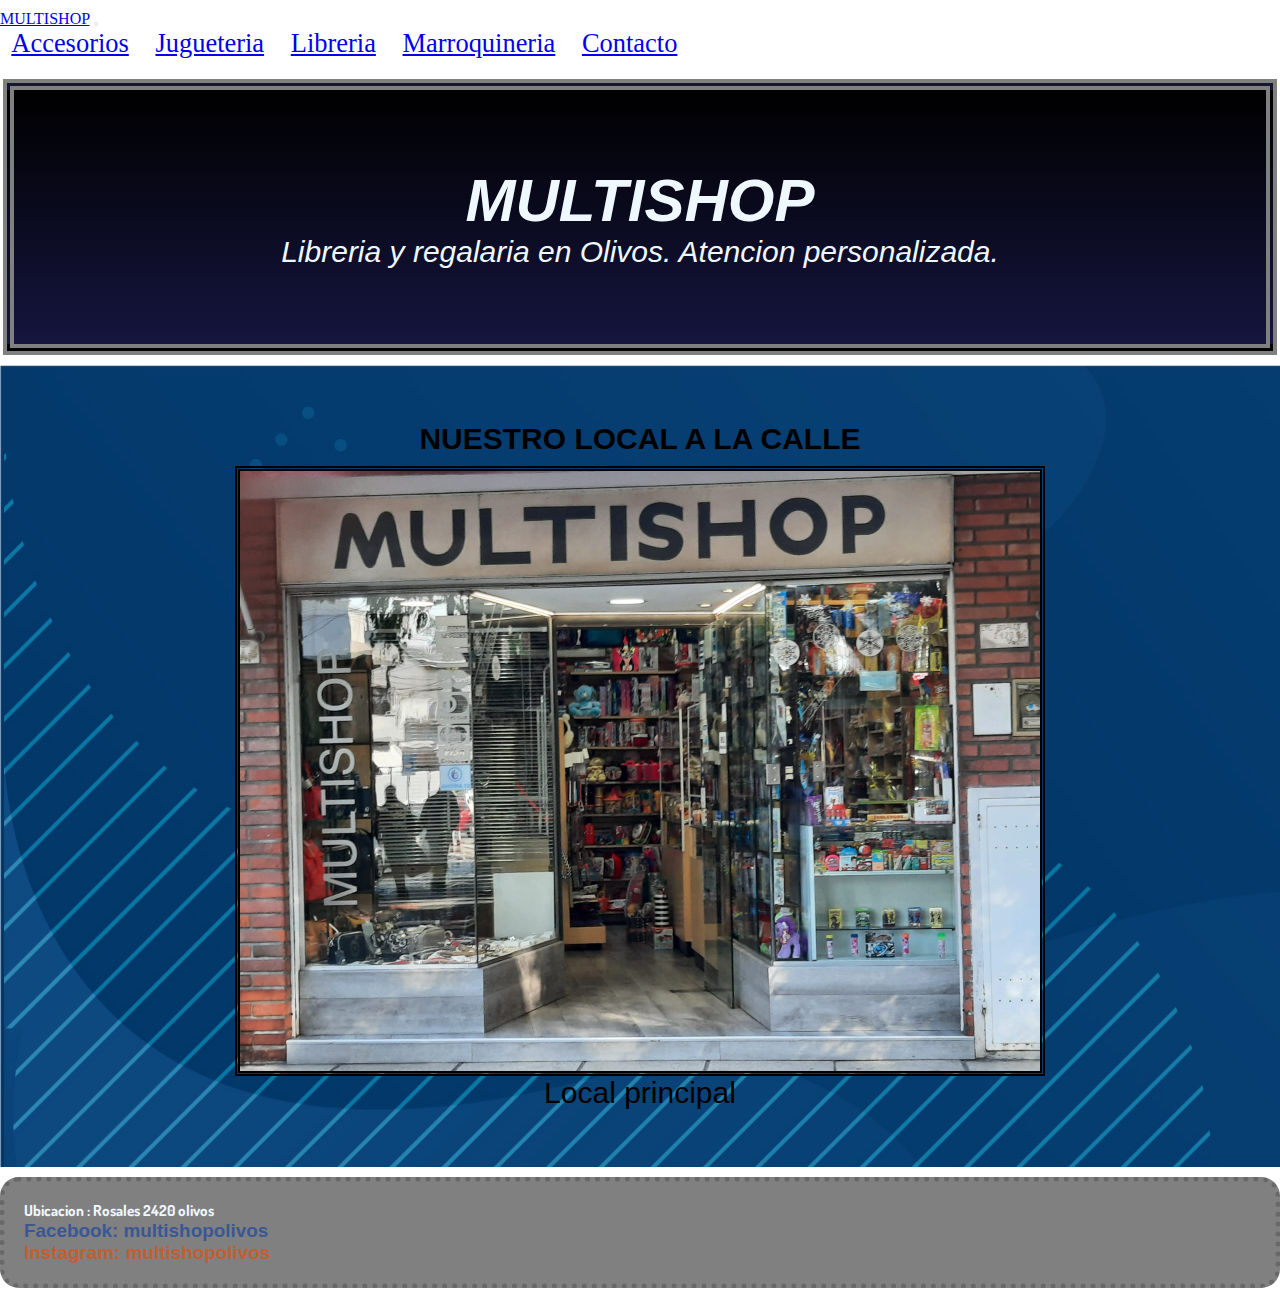
<file: index.html>
<!DOCTYPE html>
<html lang="en">
<head>
    <meta charset="UTF-8">
    <meta http-equiv="X-UA-Compatible" content="IE=edge">
    <meta name="viewport" content="width=device-width, initial-scale=1.0">
    <title>MULTISHOP</title>
    <link href="https://cdn.jsdelivr.net/npm/bootstrap@5.1.3/dist/css/bootstrap.min.css" rel="stylesheet" integrity="sha384-1BmE4kWBq78iYhFldvKuhfTAU6auU8tT94WrHftjDbrCEXSU1oBoqyl2QvZ6jIW3" crossorigin="anonymous">
    <link rel="stylesheet" href="./estilos/style_sass.css">
    <meta name="description" content="Multishop su shopping del barrio de Olivos. Jugueteria/Accesorios/Marroquineria/Libreria">
    <meta name="keywords" content="olivos,zona norte,barrio,juguetes,libreria,marroquineria,accesorios personales,multishop">
</head>

<body>

    <div class="indexgrid">
    
        <header class="headergrid">
            <nav class="navbar navbar-expand-lg navbar-light bg-secondary">
                <div class="container-fluid">
                  <a class="navbar-brand text-white fs-2 fw-bold" href="index.html">MULTISHOP</a>
                  <button class="navbar-toggler" type="button" data-bs-toggle="collapse" data-bs-target="#navbarNav" aria-controls="navbarNav" aria-expanded="false" aria-label="Toggle navigation">
                    <span class="navbar-toggler-icon"></span>
                  </button>
                  <div class="collapse navbar-collapse" id="navbarNav">
                    <ul class="navbar-nav">
                      <li class="nav-item">
                        <a class="nav-link text-white" href="./secciones/accesorios.html">Accesorios</a>
                      </li>
                      <li class="nav-item">
                        <a class="nav-link text-white" href="./secciones/jugueteria.html">Jugueteria</a>
                      </li>
                      <li class="nav-item">
                        <a class="nav-link text-white" href="./secciones/libreria.html">Libreria</a>
                      </li>
                      <li class="nav-item">
                        <a class="nav-link text-white" href="./secciones/marroquineria.html">Marroquineria</a>
                      </li>
                      <li class="nav-item">
                        <a class="nav-link text-white" href="./secciones/contacto.html">Contacto</a>
                      </li>
                    </ul>
                  </div>
                </div>
              </nav>
    </header>
    <main class="maingrid">
        <section class="principal1">
            <h1>MULTISHOP</h1>
            <p>Libreria y regalaria en Olivos. Atencion personalizada.</p>
       
        </section>
        <section class="principal2">
            <h2>NUESTRO LOCAL A LA CALLE</h2>
            <div >
                <img src="./img/IMG-20220514-WA0000.jpg" class="img1" alt="local">
              </div>
            <figcaption id="p1">Local principal</figcaption>
        </section>
        
    </main>
    <footer class="footergrid">
        <h1 class="footer">Ubicacion : Rosales 2420 olivos</h1>
        <h2 class="btn--facebook">Facebook: multishopolivos</h2> 
        <h2 class="btn--instagram">Instagram: multishopolivos</h2>   
    </footer>
</div>
<script src="https://cdn.jsdelivr.net/npm/bootstrap@5.1.3/dist/js/bootstrap.bundle.min.js" integrity="sha384-ka7Sk0Gln4gmtz2MlQnikT1wXgYsOg+OMhuP+IlRH9sENBO0LRn5q+8nbTov4+1p" crossorigin="anonymous">

</script>
</body>

</html>
</file>
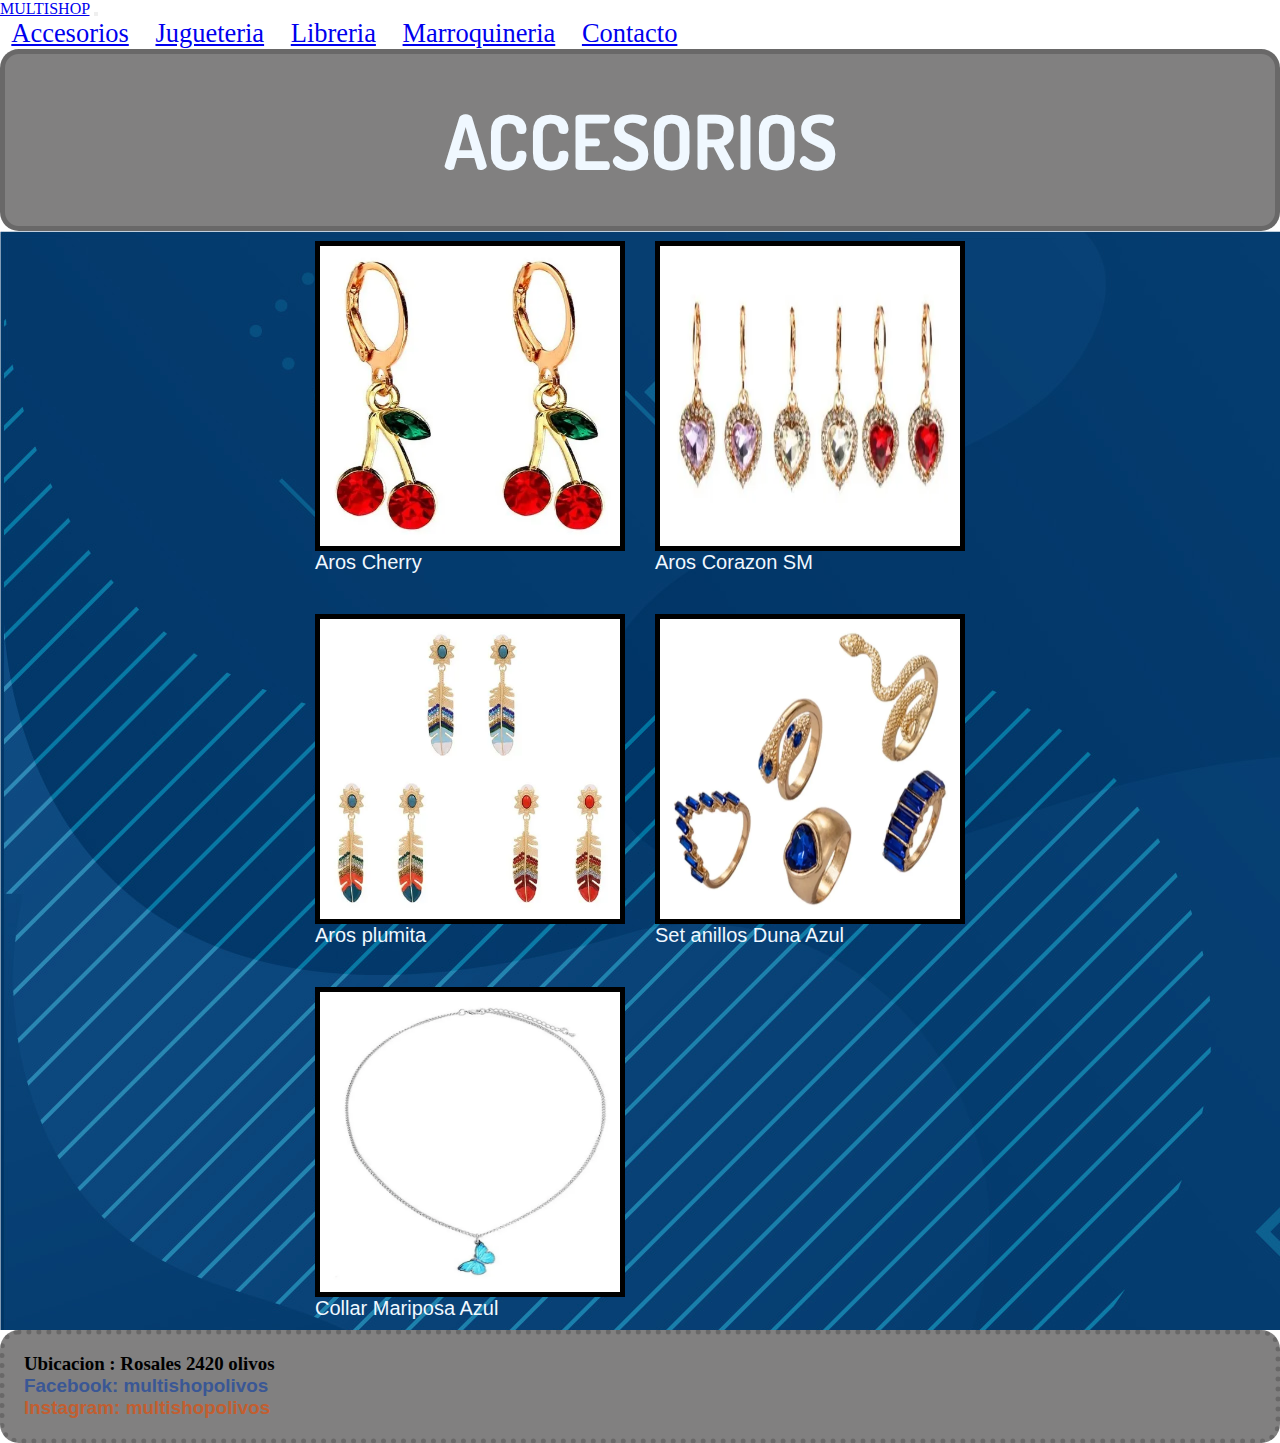
<file: secciones/accesorios.html>
<!DOCTYPE html>
<html lang="en">
<head>
    <meta charset="UTF-8">
    <meta http-equiv="X-UA-Compatible" content="IE=edge">
    <meta name="viewport" content="width=device-width, initial-scale=1.0">
    <title>Accesorios</title>
    <link href="https://cdn.jsdelivr.net/npm/bootstrap@5.1.3/dist/css/bootstrap.min.css" rel="stylesheet" integrity="sha384-1BmE4kWBq78iYhFldvKuhfTAU6auU8tT94WrHftjDbrCEXSU1oBoqyl2QvZ6jIW3" crossorigin="anonymous">

    <link rel="stylesheet" href="../estilos/style_sass.css">
</head>
<body>
    <header>
        <nav class="navbar navbar-expand-lg navbar-light bg-secondary">
            <div class="container-fluid">
              <a class="navbar-brand text-white fs-2 fw-bold" href="../index.html">MULTISHOP</a>
              <button class="navbar-toggler" type="button" data-bs-toggle="collapse" data-bs-target="#navbarNav" aria-controls="navbarNav" aria-expanded="false" aria-label="Toggle navigation">
                <span class="navbar-toggler-icon"></span>
              </button>
              <div class="collapse navbar-collapse" id="navbarNav">
                <ul class="navbar-nav">
                  <li class="nav-item">
                    <a class="nav-link text-white" href="accesorios.html">Accesorios</a>
                  </li>
                  <li class="nav-item">
                    <a class="nav-link text-white" href="jugueteria.html">Jugueteria</a>
                  </li>
                  <li class="nav-item">
                    <a class="nav-link text-white" href="libreria.html">Libreria</a>
                  </li>
                  <li class="nav-item">
                    <a class="nav-link text-white" href="marroquineria.html">Marroquineria</a>
                  </li>
                  <li class="nav-item">
                    <a class="nav-link text-white" href="contacto.html">Contacto</a>
                  </li>
                </ul>
              </div>
            </div>
          </nav>
    </header>
    <section class="tituloj">
      <h1 class="head1">ACCESORIOS

      </h1>
  </section>

  <section class="juguetes">
      <section class="imgsection">

          <div class="transformacion">
              <img src="../img/Aros Cherry.webp" alt="Aros">
              <figcaption>Aros Cherry</figcaption>
          </div>
          <div class="transformacion">
              <img src="../img/Aros Corazon.webp" alt="Aros">
                  <figcaption>Aros Corazon
                      SM</figcaption> </div>
          <div class="transformacion">
              <img src="../img/Aros plumita.webp" alt="Aros">
              <figcaption>Aros plumita</figcaption>
          </div>
          <div class="transformacion">
              <img src="../img/Set 5 Anillos Duna.webp" alt="anillos">
              <figcaption>Set anillos Duna Azul
              </figcaption>
          </div>
          <div class="transformacion">
              <img src="../img/mariposa azul.webp" alt="Collar">
              <figcaption>Collar Mariposa Azul</figcaption>
          </div>
      </section>
  </section>

  <footer class="footergrid">
    <h1 id="p3">Ubicacion : Rosales 2420 olivos</h1>
    <h2 class="btn--facebook">Facebook: multishopolivos</h2> 
    <h2 class="btn--instagram">Instagram: multishopolivos</h2>    
  </footer>
  
<script src="https://cdn.jsdelivr.net/npm/bootstrap@5.1.3/dist/js/bootstrap.bundle.min.js" integrity="sha384-ka7Sk0Gln4gmtz2MlQnikT1wXgYsOg+OMhuP+IlRH9sENBO0LRn5q+8nbTov4+1p" crossorigin="anonymous">
</script>

</body>

</html>
</file>
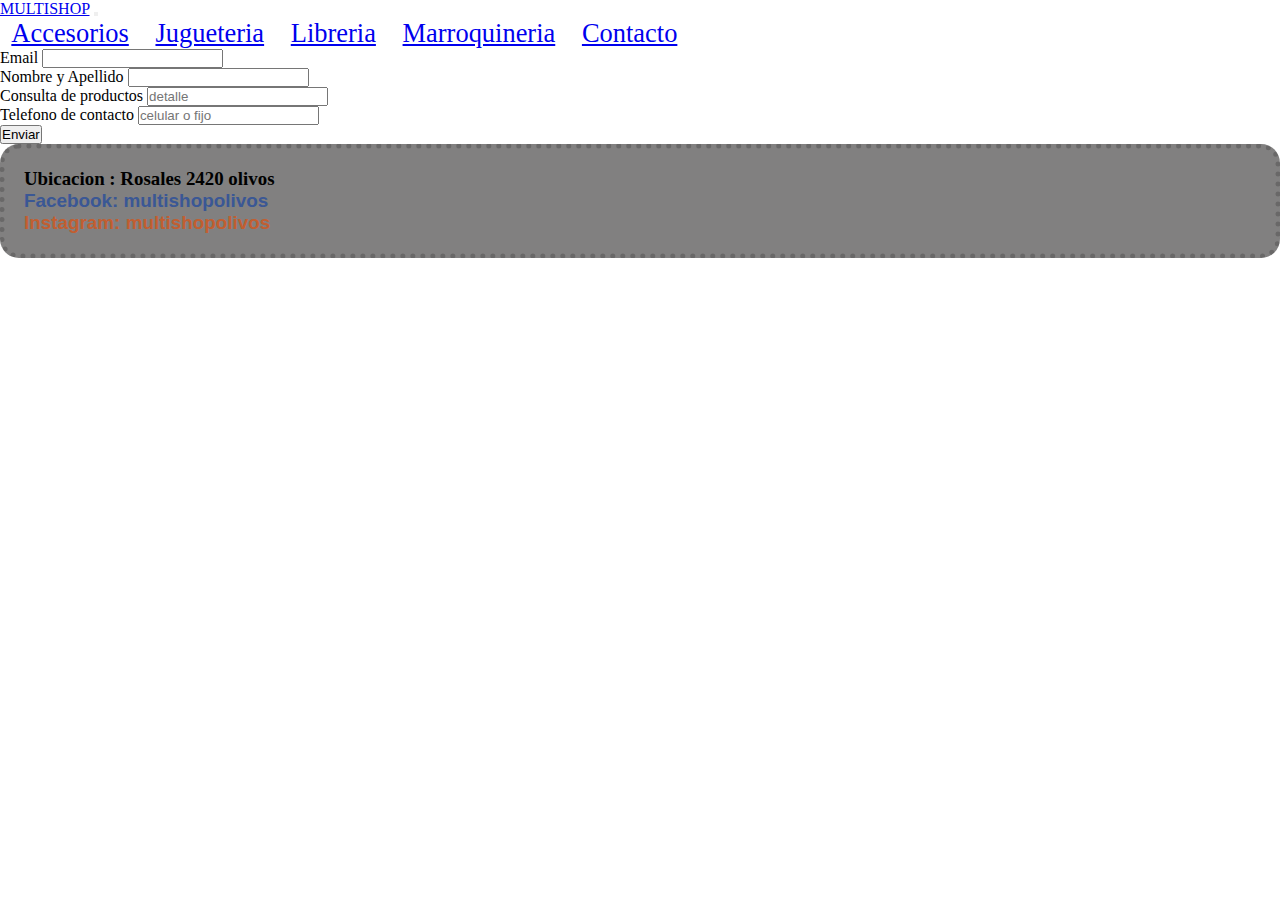
<file: secciones/contacto.html>
<!DOCTYPE html>
<html lang="en">
<head>
    <meta charset="UTF-8">
    <meta http-equiv="X-UA-Compatible" content="IE=edge">
    <meta name="viewport" content="width=device-width, initial-scale=1.0">
    <title>Contacto</title>
	<link href="https://cdn.jsdelivr.net/npm/bootstrap@5.1.3/dist/css/bootstrap.min.css" rel="stylesheet" integrity="sha384-1BmE4kWBq78iYhFldvKuhfTAU6auU8tT94WrHftjDbrCEXSU1oBoqyl2QvZ6jIW3" crossorigin="anonymous">
	<link rel="stylesheet" href="../estilos/style_sass.css">
</head>
<body>
<header>
	<nav class="navbar navbar-expand-lg navbar-light bg-secondary">
		<div class="container-fluid">
		  <a class="navbar-brand text-white fs-2 fw-bold" href="../index.html">MULTISHOP</a>
		  <button class="navbar-toggler" type="button" data-bs-toggle="collapse" data-bs-target="#navbarNav" aria-controls="navbarNav" aria-expanded="false" aria-label="Toggle navigation">
			<span class="navbar-toggler-icon"></span>
		  </button>
		  <div class="collapse navbar-collapse" id="navbarNav">
			<ul class="navbar-nav">
			  <li class="nav-item">
				<a class="nav-link text-white" href="accesorios.html">Accesorios</a>
			  </li>
			  <li class="nav-item">
				<a class="nav-link text-white" href="jugueteria.html">Jugueteria</a>
			  </li>
			  <li class="nav-item">
				<a class="nav-link text-white" href="libreria.html">Libreria</a>
			  </li>
			  <li class="nav-item">
				<a class="nav-link text-white" href="marroquineria.html">Marroquineria</a>
			  </li>
			  <li class="nav-item">
				<a class="nav-link text-white" href="contacto.html">Contacto</a>
			  </li>
			</ul>
		  </div>
		</div>
	  </nav>
</header>
<div class="bg-secondary bg-gradient text-white pb-1 pt-1 mt-1 mb-1">
<form class="row g-3">
	<div class="col-md-6">
	  <label for="inputEmail4" class="form-label">Email</label>
	  <input type="email" class="form-control" id="inputEmail4">
	</div>
	<div class="col-md-6">
	  <label for="nombre" class="form-label">Nombre y Apellido</label>
	  <input type="text" class="form-control" id="nombre">
	</div>
	<div class="col-12">
	  <label for="Consulta de productos" class="form-label">Consulta de productos</label>
	  <input type="text" class="form-control" id="Consulta de productos" placeholder="detalle">
	</div>
	<div class="col-12">
	  <label for="telefono" class="form-label">Telefono de contacto</label>
	  <input type="number" class="form-control" id="telefono" placeholder="celular o fijo">
	</div>
	
	<div class="col-12">
	  <button type="submit" class="btn btn-primary">Enviar</button>
	</div>
  </form>	
</div>
  <footer class="footergrid">
		<h1 id="p3">Ubicacion : Rosales 2420 olivos</h1>
        <h2 class="btn--facebook">Facebook: multishopolivos</h2> 
        <h2 class="btn--instagram">Instagram: multishopolivos</h2>   
    </footer>	
	
	<script src="https://cdn.jsdelivr.net/npm/bootstrap@5.1.3/dist/js/bootstrap.bundle.min.js" integrity="sha384-ka7Sk0Gln4gmtz2MlQnikT1wXgYsOg+OMhuP+IlRH9sENBO0LRn5q+8nbTov4+1p" crossorigin="anonymous">

	</script>
</body>
</html>
</file>
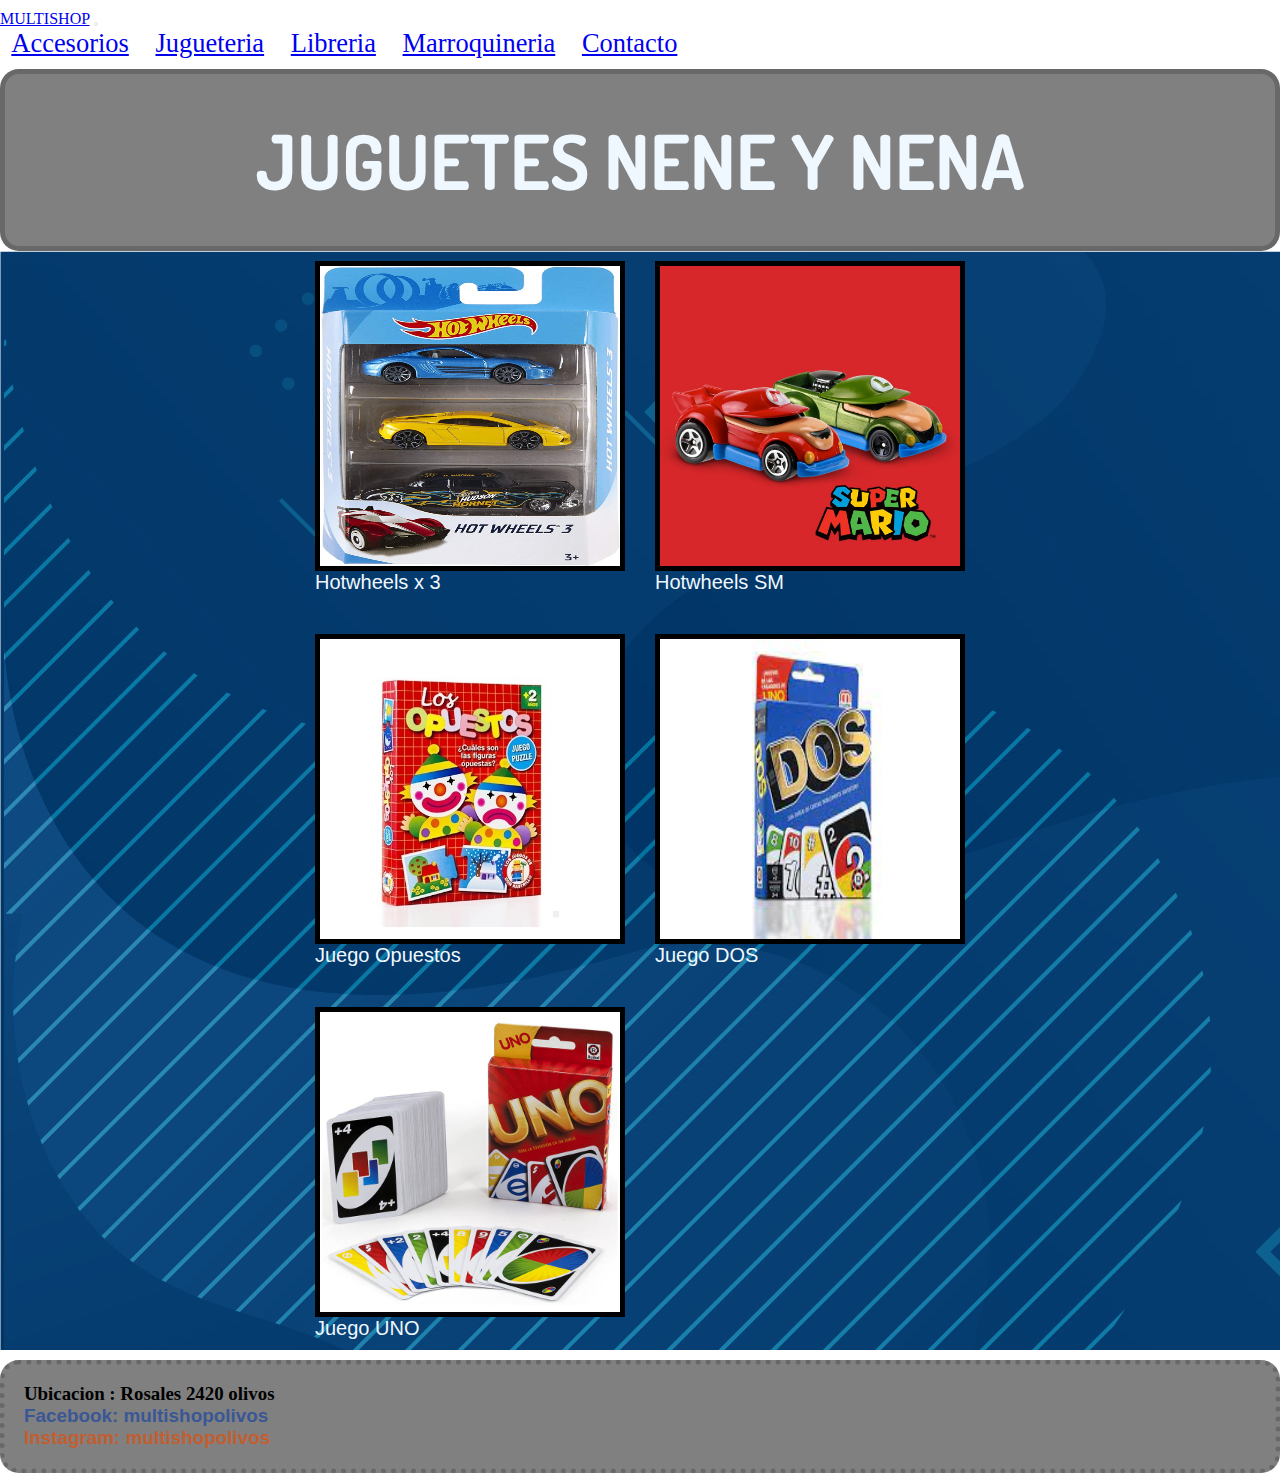
<file: secciones/jugueteria.html>
<!DOCTYPE html>
<html lang="en">
<head>
    <meta charset="UTF-8">
    <meta http-equiv="X-UA-Compatible" content="IE=edge">
    <meta name="viewport" content="width=device-width, initial-scale=1.0">
    <title>Jugueteria</title>
    <link href="https://cdn.jsdelivr.net/npm/bootstrap@5.1.3/dist/css/bootstrap.min.css" rel="stylesheet" integrity="sha384-1BmE4kWBq78iYhFldvKuhfTAU6auU8tT94WrHftjDbrCEXSU1oBoqyl2QvZ6jIW3" crossorigin="anonymous">

    <link rel="stylesheet" href="../estilos/style_sass.css">
</head>
<body>
    <div class="jugueteria">
    <header class="headergrid" >
        <nav class="navbar navbar-expand-lg navbar-light bg-secondary">
            <div class="container-fluid">
              <a class="navbar-brand text-white fs-2 fw-bold" href="../index.html">MULTISHOP</a>
              <button class="navbar-toggler" type="button" data-bs-toggle="collapse" data-bs-target="#navbarNav" aria-controls="navbarNav" aria-expanded="false" aria-label="Toggle navigation">
                <span class="navbar-toggler-icon"></span>
              </button>
              <div class="collapse navbar-collapse" id="navbarNav">
                <ul class="navbar-nav">
                  <li class="nav-item">
                    <a class="nav-link text-white" href="accesorios.html">Accesorios</a>
                  </li>
                  <li class="nav-item">
                    <a class="nav-link text-white" href="jugueteria.html">Jugueteria</a>
                  </li>
                  <li class="nav-item">
                    <a class="nav-link text-white" href="libreria.html">Libreria</a>
                  </li>
                  <li class="nav-item">
                    <a class="nav-link text-white" href="marroquineria.html">Marroquineria</a>
                  </li>
                  <li class="nav-item">
                    <a class="nav-link text-white" href="contacto.html">Contacto</a>
                  </li>
                </ul>
              </div>
            </div>
          </nav>
    </header>
    
        <section class="tituloj">
            <h1 class="head1">JUGUETES NENE Y NENA

            </h1>
        </section>
    
        <section class="juguetes">
            <section class="imgsection">

                <div class="transformacion">
                    <img src="../img/Hotwheel_3.jpg" alt="hothwheelx3">
                    <figcaption>Hotwheels x 3</figcaption>
                </div>
                <div class="transformacion">
                    <img src="../img/Hotwheel_Supermario.jpg" alt="supermario">
                        <figcaption>Hotwheels 
                            SM</figcaption> </div>
                <div class="transformacion">
                    <img src="../img/Opuestos.jpg" alt="">
                    <figcaption>Juego Opuestos</figcaption>
                </div>
                <div class="transformacion">
                    <img src="../img/Dos.jfif" alt="">
                    <figcaption>Juego DOS
                    </figcaption>
                </div>
                <div class="transformacion">
                    <img src="../img/Uno.jfif" alt="">
                    <figcaption>Juego UNO</figcaption>
                </div>
            </section>
        </section>
    </div>

    <footer class="footergrid">
      <h1 id="p3">Ubicacion : Rosales 2420 olivos</h1>
      <h2 class="btn--facebook">Facebook: multishopolivos</h2> 
      <h2 class="btn--instagram">Instagram: multishopolivos</h2>    
    </footer>
    
<script src="https://cdn.jsdelivr.net/npm/bootstrap@5.1.3/dist/js/bootstrap.bundle.min.js" integrity="sha384-ka7Sk0Gln4gmtz2MlQnikT1wXgYsOg+OMhuP+IlRH9sENBO0LRn5q+8nbTov4+1p" crossorigin="anonymous">

</script>
</body>
</html>
</file>
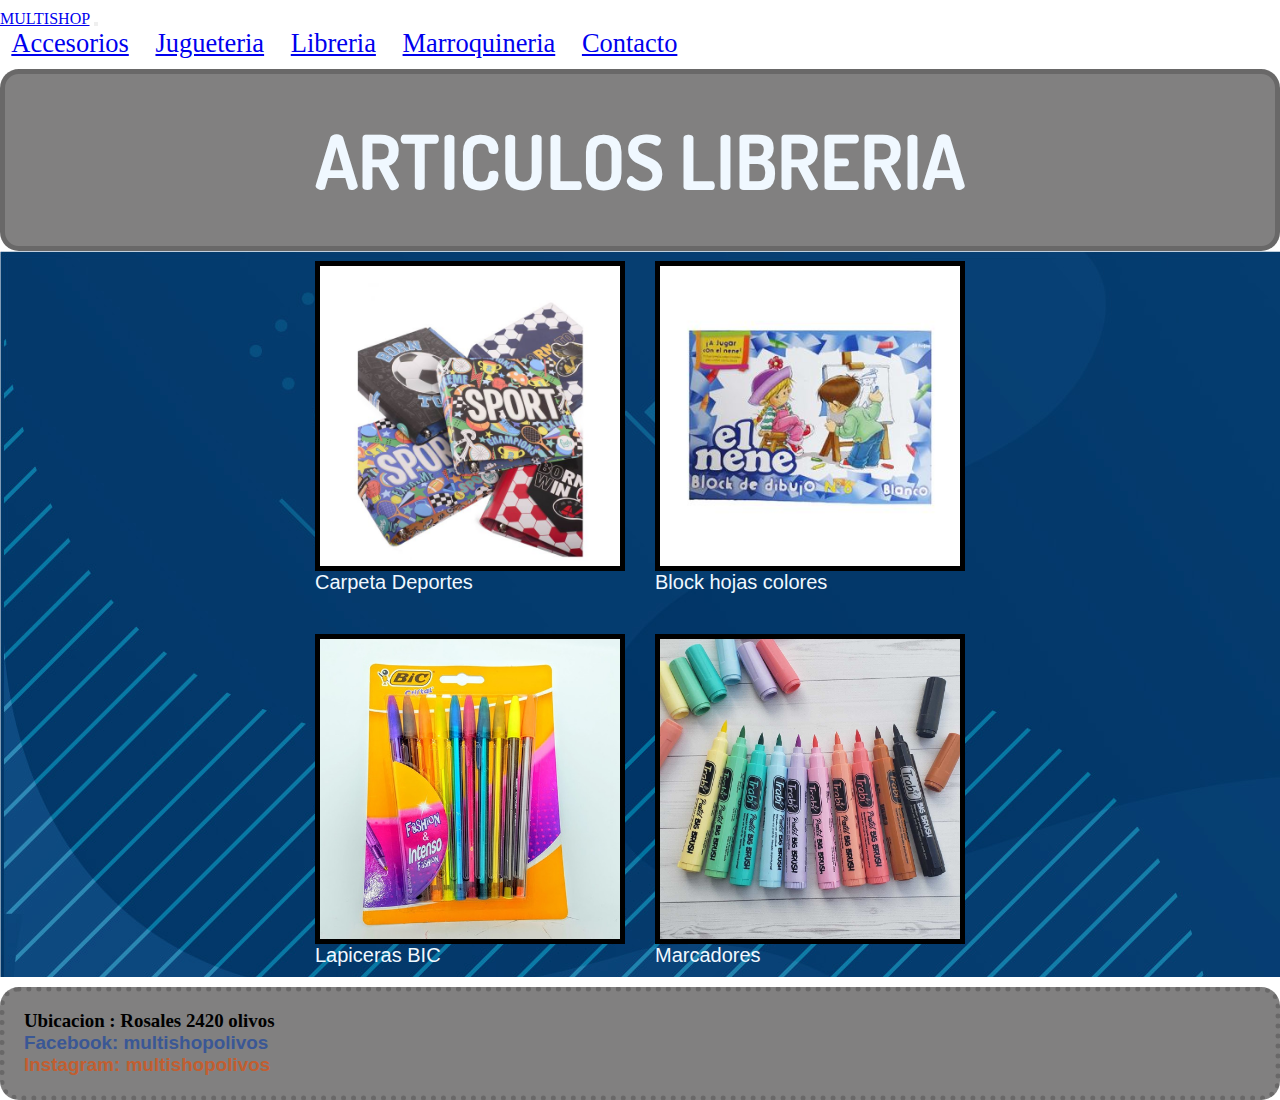
<file: secciones/libreria.html>
<!DOCTYPE html>
<html lang="en">
<head>
    <meta charset="UTF-8">
    <meta http-equiv="X-UA-Compatible" content="IE=edge">
    <meta name="viewport" content="width=device-width, initial-scale=1.0">
    <title>Libreria</title>
    <link href="https://cdn.jsdelivr.net/npm/bootstrap@5.1.3/dist/css/bootstrap.min.css" rel="stylesheet" integrity="sha384-1BmE4kWBq78iYhFldvKuhfTAU6auU8tT94WrHftjDbrCEXSU1oBoqyl2QvZ6jIW3" crossorigin="anonymous">
    <link rel="stylesheet" href="../estilos/style_sass.css">
</head>
<body>
    <div class="jugueteria">
    <header class="headergrid">
        <nav class="navbar navbar-expand-lg navbar-light bg-secondary">
            <div class="container-fluid">
              <a class="navbar-brand text-white fs-2 fw-bold" href="../index.html">MULTISHOP</a>
              <button class="navbar-toggler" type="button" data-bs-toggle="collapse" data-bs-target="#navbarNav" aria-controls="navbarNav" aria-expanded="false" aria-label="Toggle navigation">
                <span class="navbar-toggler-icon"></span>
              </button>
              <div class="collapse navbar-collapse" id="navbarNav">
                <ul class="navbar-nav">
                  <li class="nav-item">
                    <a class="nav-link text-white" href="accesorios.html">Accesorios</a>
                  </li>
                  <li class="nav-item">
                    <a class="nav-link text-white" href="jugueteria.html">Jugueteria</a>
                  </li>
                  <li class="nav-item">
                    <a class="nav-link text-white" href="libreria.html">Libreria</a>
                  </li>
                  <li class="nav-item">
                    <a class="nav-link text-white" href="marroquineria.html">Marroquineria</a>
                  </li>
                  <li class="nav-item">
                    <a class="nav-link text-white" href="contacto.html">Contacto</a>
                  </li>
                </ul>
              </div>
            </div>
          </nav>
    </header>
    
        <section class="tituloj">
            <h1 class="head1">ARTICULOS LIBRERIA

            </h1>
        </section>
    
        <section class="juguetes">
            <section class="imgsection">
                <div class="transformacion">
                    <img src="../img/Carpeta deporte.jpg" alt="Carpeta">
                    <figcaption>Carpeta Deportes</figcaption>
                </div>
                <div class="transformacion">
                    <img src="../img/BLock de Dibujo.jpg" alt="Block">
                        <figcaption>Block hojas colores</figcaption> </div>
                <div class="transformacion">
                    <img src="../img/Lapiceras.jpg" alt="">
                    <figcaption>Lapiceras BIC</figcaption>
                </div>
                <div class="transformacion">
                    <img src="../img/Marcador.jfif" alt="">
                    <figcaption>Marcadores
                    </figcaption>
                </div>

            </section>
        </section>
    </div>
    <footer class="footergrid">
      <h1 id="p3">Ubicacion : Rosales 2420 olivos</h1>
      <h2 class="btn--facebook">Facebook: multishopolivos</h2> 
      <h2 class="btn--instagram">Instagram: multishopolivos</h2>     
    </footer>
</div>
<script src="https://cdn.jsdelivr.net/npm/bootstrap@5.1.3/dist/js/bootstrap.bundle.min.js" integrity="sha384-ka7Sk0Gln4gmtz2MlQnikT1wXgYsOg+OMhuP+IlRH9sENBO0LRn5q+8nbTov4+1p" crossorigin="anonymous">

</script>
</body>
</html>
</file>
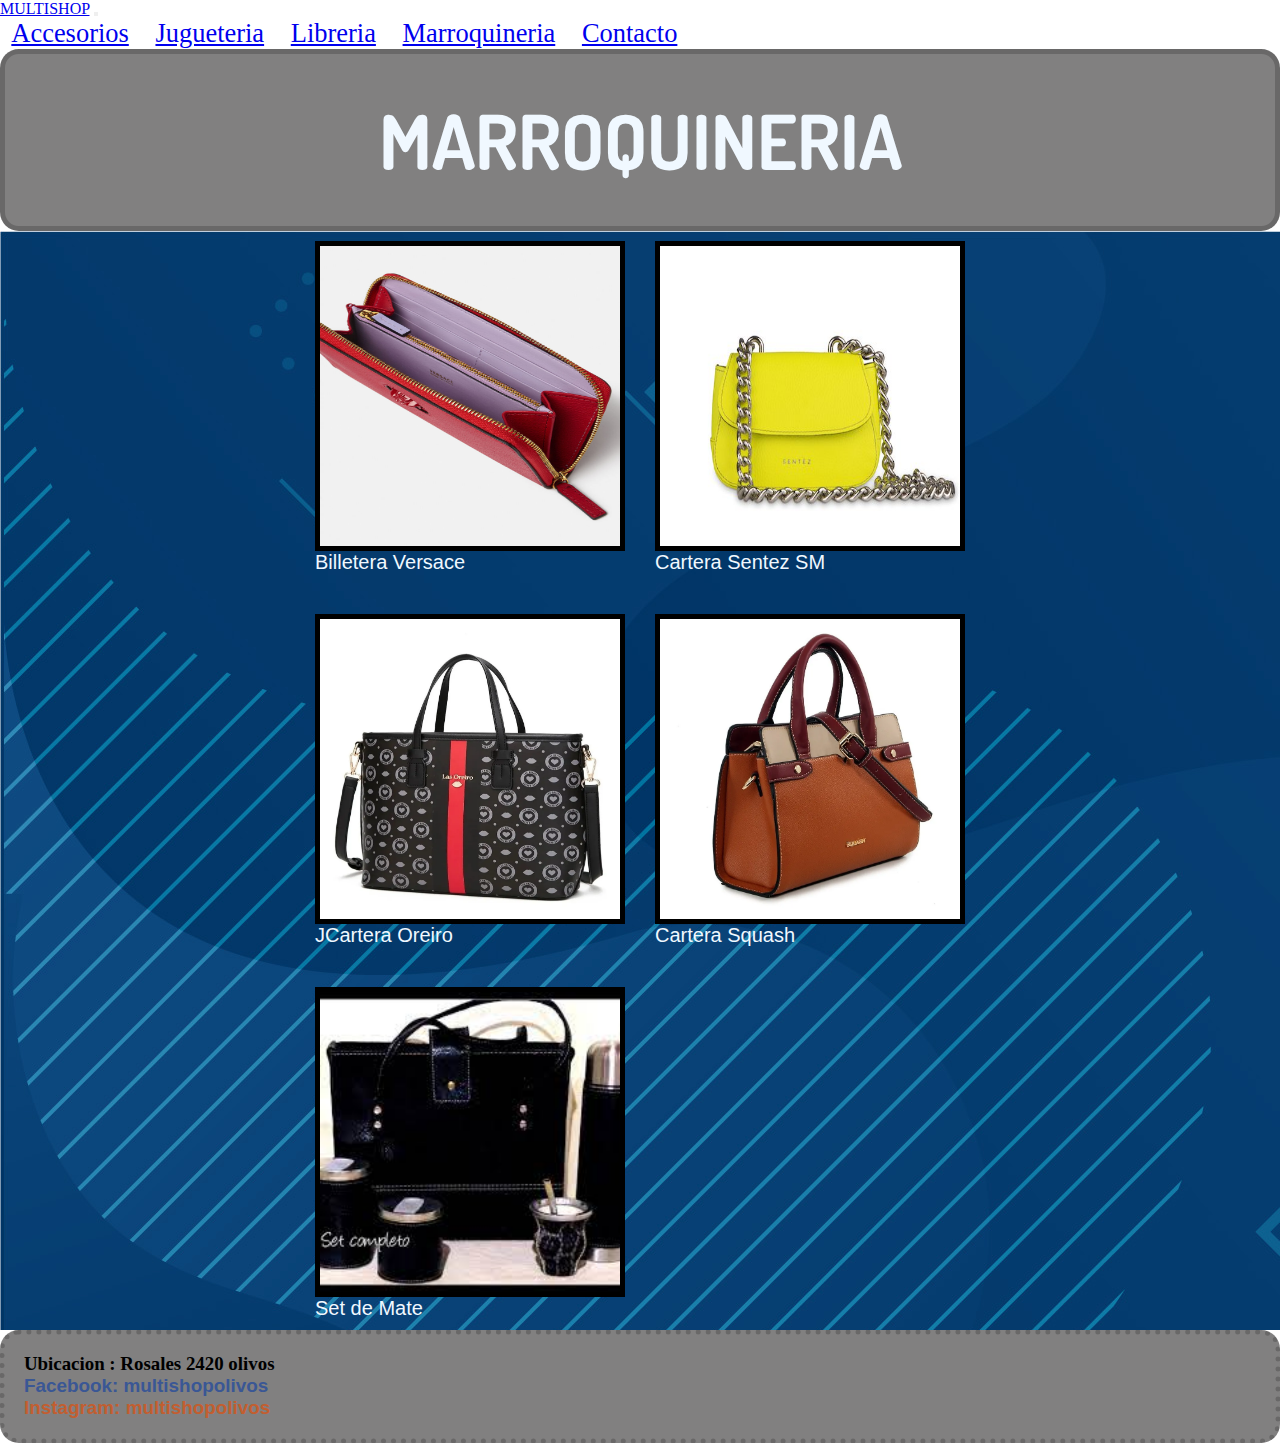
<file: secciones/marroquineria.html>
<!DOCTYPE html>
<html lang="en">
<head>
    <meta charset="UTF-8">
    <meta http-equiv="X-UA-Compatible" content="IE=edge">
    <meta name="viewport" content="width=device-width, initial-scale=1.0">
    <title>Marroquineria</title>
    <link href="https://cdn.jsdelivr.net/npm/bootstrap@5.1.3/dist/css/bootstrap.min.css" rel="stylesheet" integrity="sha384-1BmE4kWBq78iYhFldvKuhfTAU6auU8tT94WrHftjDbrCEXSU1oBoqyl2QvZ6jIW3" crossorigin="anonymous">

    <link rel="stylesheet" href="../estilos/style_sass.css">
</head>
<body>
    <header>
        <nav class="navbar navbar-expand-lg navbar-light bg-secondary">
            <div class="container-fluid">
              <a class="navbar-brand text-white fs-2 fw-bold" href="../index.html">MULTISHOP</a>
              <button class="navbar-toggler" type="button" data-bs-toggle="collapse" data-bs-target="#navbarNav" aria-controls="navbarNav" aria-expanded="false" aria-label="Toggle navigation">
                <span class="navbar-toggler-icon"></span>
              </button>
              <div class="collapse navbar-collapse" id="navbarNav">
                <ul class="navbar-nav">
                  <li class="nav-item">
                    <a class="nav-link text-white" href="accesorios.html">Accesorios</a>
                  </li>
                  <li class="nav-item">
                    <a class="nav-link text-white" href="jugueteria.html">Jugueteria</a>
                  </li>
                  <li class="nav-item">
                    <a class="nav-link text-white" href="libreria.html">Libreria</a>
                  </li>
                  <li class="nav-item">
                    <a class="nav-link text-white" href="marroquineria.html">Marroquineria</a>
                  </li>
                  <li class="nav-item">
                    <a class="nav-link text-white" href="contacto.html">Contacto</a>
                  </li>
                </ul>
              </div>
            </div>
          </nav>
    </header>
    <section class="tituloj">
      <h1 class="head1">MARROQUINERIA

      </h1>
  </section>

  <section class="juguetes">
      <section class="imgsection">

          <div class="transformacion">
              <img src="../img/Billetera Versace.jpg" alt="Versace">
              <figcaption>Billetera Versace</figcaption>
          </div>
          <div class="transformacion">
              <img src="../img/Cartera Sentez.jpg" alt="Sentez">
                  <figcaption>Cartera Sentez 
                      SM</figcaption> </div>
          <div class="transformacion">
              <img src="../img/Cartera Oreiro.webp" alt="oreiro">
              <figcaption>JCartera Oreiro</figcaption>
          </div>
          <div class="transformacion">
              <img src="../img/Cartera Squash.webp" alt="squash">
              <figcaption>Cartera Squash
              </figcaption>
          </div>
          <div class="transformacion">
              <img src="../img/SetdeMate.jfif" alt="mate">
              <figcaption>Set de Mate</figcaption>
          </div>
      </section>
  </section>
</div>

<footer class="footergrid">
<h1 id="p3">Ubicacion : Rosales 2420 olivos</h1>
<h2 class="btn--facebook">Facebook: multishopolivos</h2> 
<h2 class="btn--instagram">Instagram: multishopolivos</h2>    
</footer>
</div>
<script src="https://cdn.jsdelivr.net/npm/bootstrap@5.1.3/dist/js/bootstrap.bundle.min.js" integrity="sha384-ka7Sk0Gln4gmtz2MlQnikT1wXgYsOg+OMhuP+IlRH9sENBO0LRn5q+8nbTov4+1p" crossorigin="anonymous">
  
    </script>
</body>
</html>
</file>
<file: estilos/style_sass.css>
@import url("https://fonts.googleapis.com/css2?family=Dosis:wght@200&display=swap");
footer {
  background-color: rgba(56, 55, 55, 0.637);
  padding: .5cm;
  margin-top: 0;
  border: 5px dotted rgba(0, 0, 0, 0.187);
  border-radius: .5cm;
}

footer .footer {
  color: aliceblue;
  font-size: .4cm;
  font-family: 'Dosis', sans-serif;
}

@media (min-width: 800px) {
  .footer {
    font-size: .6cm;
  }
}

.transformacion:hover {
  -webkit-transform: scale(1.5);
          transform: scale(1.5);
  -webkit-transition-property: all;
  transition-property: all;
  -webkit-transition-duration: 3s;
          transition-duration: 3s;
}

/* mapa, mixin, extend*/
.principal1 {
  background-image: -webkit-gradient(linear, left top, left bottom, from(black), to(#15153f));
  background-image: linear-gradient(to bottom, black, #15153f);
  color: aliceblue;
  font-family: sans-serif;
  font-size: 20px;
  font-style: italic;
  text-align: center;
  margin: 10px 3px 10px 3px;
  padding-top: 1cm;
  padding-bottom: 1cm;
  border: .3cm;
  border-color: grey;
  border-style: double;
}

.principal2 {
  background-image: url(../img/3414695.jpg);
  background-repeat: no-repeat;
  color: black;
  font-family: Verdana, Geneva, Tahoma, sans-serif;
  font-size: 10px;
  padding: 1.5cm;
  margin-bottom: 10px;
  display: -webkit-box;
  display: -ms-flexbox;
  display: flex;
  -webkit-box-orient: vertical;
  -webkit-box-direction: normal;
      -ms-flex-direction: column;
          flex-direction: column;
  -webkit-box-align: center;
      -ms-flex-align: center;
          align-items: center;
}

.btn--facebook {
  color: #3a5795;
  font-size: .5cm;
  font-family: Arial, Helvetica, sans-serif;
}

.btn--instagram {
  color: #C25E30;
  font-size: .5cm;
  font-family: Arial, Helvetica, sans-serif;
}

* {
  padding: 0;
  margin: 0;
}

#p1 {
  color: black;
  font-family: 'Gill Sans', 'Gill Sans MT', Calibri, 'Trebuchet MS', sans-serif;
  font-size: 20px;
}

#p2 {
  margin-top: 10px;
}

.img1 {
  height: 200px;
  width: 200px;
  border: 5px double black;
}

.jugueteria {
  margin-top: 10px;
  margin-bottom: 10px;
  display: -ms-grid;
  display: grid;
  -ms-grid-columns: auto;
      grid-template-columns: auto;
  -ms-grid-rows: auto auto auto auto;
      grid-template-rows: auto auto auto auto;
      grid-template-areas: "headergrid" "tituloj" "juguetes" "footergrid";
}

.juguetes {
  -ms-grid-row: 3;
  -ms-grid-column: 1;
  grid-area: juguetes;
}

.imgsection {
  background-image: url(../img/3414695.jpg);
  background-repeat: no-repeat;
  padding-bottom: 10px;
  display: -ms-grid;
  display: grid;
  -ms-grid-columns: auto;
      grid-template-columns: auto;
  -ms-grid-rows: auto auto auto auto;
      grid-template-rows: auto auto auto auto;
  -webkit-box-pack: center;
      -ms-flex-pack: center;
          justify-content: center;
}

img {
  display: -webkit-box;
  display: -ms-flexbox;
  display: flex;
  margin-top: 10px;
  border: 5px solid black;
  width: 225px;
  height: 150px;
}

.tituloj {
  -ms-grid-row: 2;
  -ms-grid-column: 1;
  grid-area: tituloj;
  background-color: rgba(56, 55, 55, 0.637);
  padding: 1cm;
  margin-top: 0;
  border: 5px solid rgba(0, 0, 0, 0.187);
  border-radius: .5cm;
  display: -webkit-box;
  display: -ms-flexbox;
  display: flex;
  -webkit-box-pack: center;
      -ms-flex-pack: center;
          justify-content: center;
}

.head1 {
  color: aliceblue;
  font-size: .5cm;
  font-family: 'Dosis', sans-serif;
  font-weight: bold;
  font-stretch: expanded;
}

figcaption {
  color: aliceblue;
  font-family: 'Lucida Sans', 'Lucida Sans Regular', 'Lucida Grande', 'Lucida Sans Unicode', Geneva, Verdana, sans-serif;
  font-size: 20px;
}

.indexgrid {
  margin-top: 10px;
  margin-bottom: 10px;
  display: -ms-grid;
  display: grid;
  -ms-grid-columns: auto;
      grid-template-columns: auto;
  -ms-grid-rows: auto auto auto;
      grid-template-rows: auto auto auto;
      grid-template-areas: " headergrid" "maingrid" "footergrid";
}

.headergrid {
  -ms-grid-row: 1;
  -ms-grid-column: 1;
  grid-area: headergrid;
  margin-bottom: 10px;
}

.maingrid {
  -ms-grid-row: 2;
  -ms-grid-column: 1;
  grid-area: maingrid;
}

.footergrid {
  -ms-grid-row: 3;
  -ms-grid-column: 1;
  grid-area: footergrid;
}

@media (min-width: 500px) {
  nav ul li a {
    font-size: .45cm;
    margin: .05cm;
  }
  .img1 {
    height: 300px;
    width: 450px;
  }
  #p3 {
    font-size: .5cm;
  }
  #p4 {
    font-size: .3cm;
  }
  .principal1 {
    padding-left: 1px;
    padding-right: 1px;
  }
}

@media (min-width: 500px) and (min-width: 800px) {
  .principal1 {
    font-size: 30px;
    padding: 2cm 2cm 2cm 2cm;
  }
  .principal2 {
    font-size: 20px;
    display: -webkit-box;
    display: -ms-flexbox;
    display: flex;
    -webkit-box-orient: vertical;
    -webkit-box-direction: normal;
        -ms-flex-direction: column;
            flex-direction: column;
    -webkit-box-align: center;
        -ms-flex-align: center;
            align-items: center;
  }
  #p1 {
    font-size: 30px;
  }
  #p2 {
    margin-top: 30px;
  }
  nav ul li {
    display: inline-block;
    list-style-type: none;
  }
  nav ul li a {
    font-size: .7cm;
    margin: .3cm;
  }
  .img1 {
    height: 600px;
    width: 800px;
  }
  .jugueteria {
    display: -ms-grid;
    display: grid;
    -ms-grid-columns: 1fr 1fr 1fr;
        grid-template-columns: 1fr 1fr 1fr;
    -ms-grid-rows: auto auto auto auto;
        grid-template-rows: auto auto auto auto;
        grid-template-areas: "headergrid headergrid headergrid" "tituloj tituloj tituloj" "juguetes juguetes juguetes" "footergrid footergrid footergrid";
  }
  .imgsection {
    display: -ms-grid;
    display: grid;
    -ms-grid-columns: auto auto;
        grid-template-columns: auto auto;
    -ms-grid-rows: auto auto;
        grid-template-rows: auto auto;
    gap: 30px;
    -webkit-box-pack: center;
        -ms-flex-pack: center;
            justify-content: center;
  }
  img {
    width: 300px;
    height: 300px;
  }
  .head1 {
    font-size: 2cm;
  }
  .indexgrid {
    display: -ms-grid;
    display: grid;
    -ms-grid-columns: 1fr 1fr 1fr;
        grid-template-columns: 1fr 1fr 1fr;
    -ms-grid-rows: auto auto auto;
        grid-template-rows: auto auto auto;
        grid-template-areas: " headergrid headergrid headergrid" "maingrid maingrid maingrid" "footergrid footergrid footergrid";
  }
}
/*# sourceMappingURL=style_sass.css.map */
</file>
